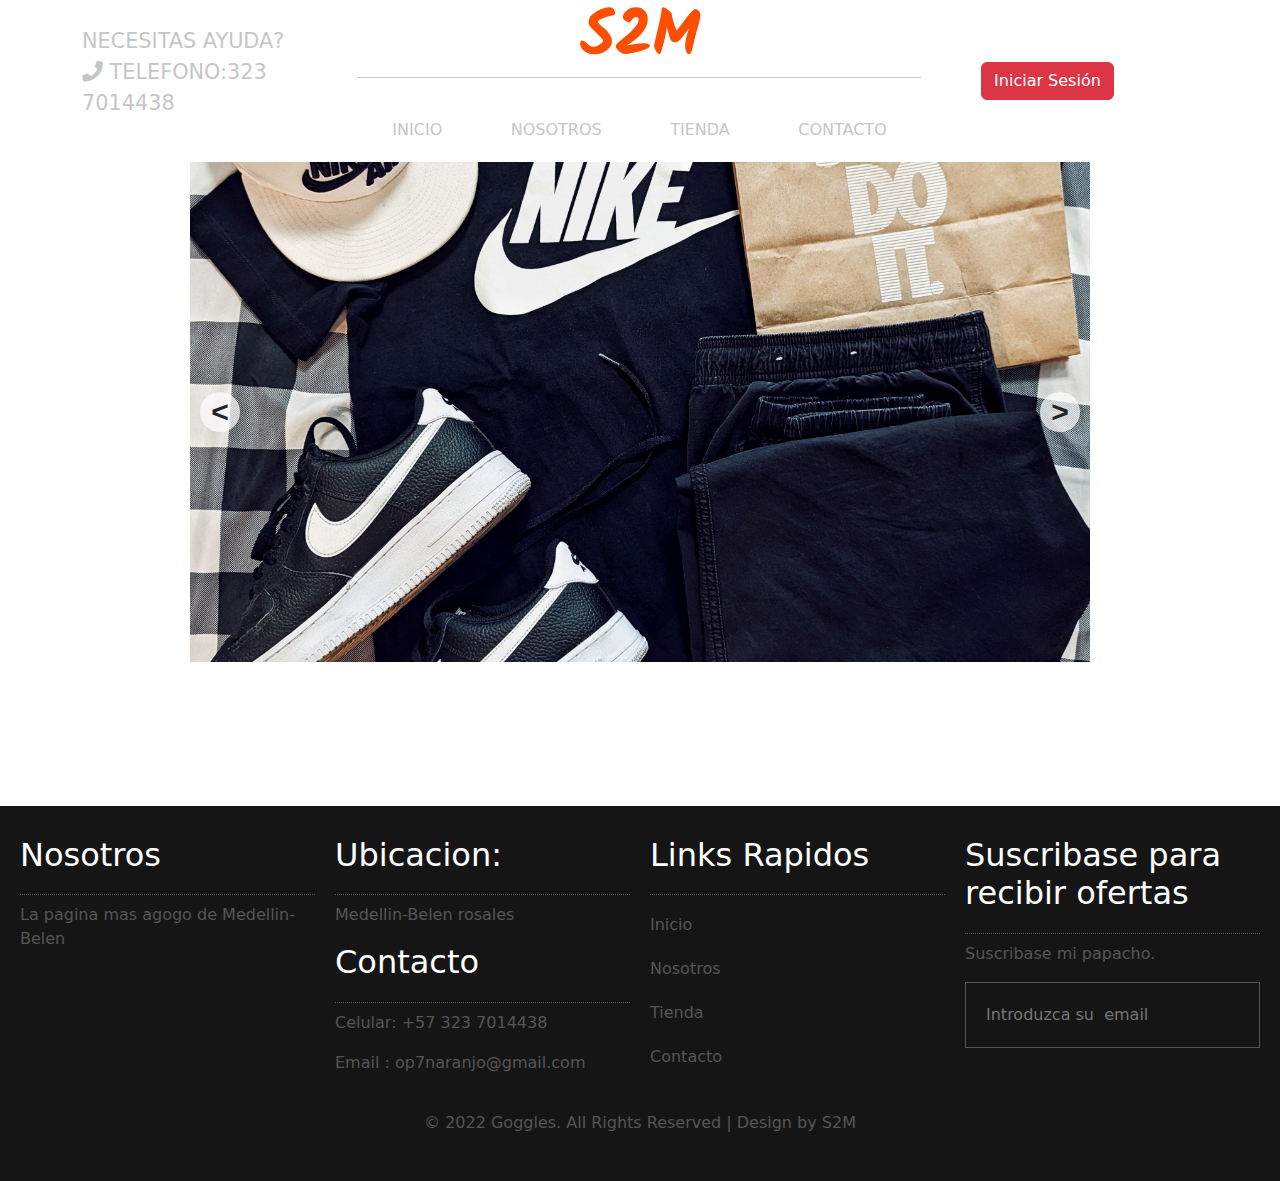
<file: S2M/index.html>
<!DOCTYPE html>
<html lang="es">
<head>
    <meta charset="UTF-8">
    <meta http-equiv="X-UA-Compatible" content="IE=edge">
    <meta name="viewport" content="width=device-width, user-sacalble=no,  initial-scale=1.0, maximum-scale=1.0, minimum-scale=1.0">
    <title>Inicio</title>
    <link rel="stylesheet" href="./estilos.css">
    <link rel="stylesheet" href="https://cdnjs.cloudflare.com/ajax/libs/font-awesome/5.15.2/css/all.min.css">
    <link rel="stylesheet" href="	https://cdn.jsdelivr.net/npm/bootstrap@5.2.3/dist/css/bootstrap.min.css">
</head>
<body>
    <header class="main-header">
        <div class="container container--flex">
          <div class="main-header__container">
            <h1 class="main-header__title">S2M</h1>
            <span class="icon-menu" id="btn-menu"><i class="fas fa-bars"></i></span>
            <nav class="main-nav" id="main-nav">
              <ul class="menu">
                <li class="menu__item"><a href="" class="menu__link">INICIO</a></li>
                <li class="menu__item"><a href="nosotros.html" class="menu__link">NOSOTROS</a></li>
                <li class="menu__item"><a href="tienda.html" class="menu__link">TIENDA</a></li>
                <li class="menu__item"><a href="" class="menu__link">CONTACTO</a></li>
              </ul>
            </nav>
          </div>
          <div class="main-header__container">
            <span class="main-header__txt">NECESITAS AYUDA?</span>
            <p class="main-header__txt"><i class="fas fa-phone"></i> TELEFONO:323 7014438</p>
          </div>
          <div class="main-header__container">
            <form action="login.html">
          <button type="submit" onclick="loguearse()" class="btn btn-danger">Iniciar Sesión</button>
          </form>

          </div>
        </div>
      </header>
      <div class="container-slider">
        <div class="slider" id="slider">
          <div class="slider__section">
            <img src="./images/niña nike.jpg" alt="" class="slider__img">

          </div>
          <div class="slider__section">
            <img src="./images/pexels-daian-gan-102129.jpg" alt="" class="slider__img">

          </div>
          <div class="slider__section">
            <img src="./images/pexels-the-happiest-face-)-1261422.jpg" alt="" class="slider__img">

          </div>
          <div class="slider__section">
            <img src="./images/pexels-mohammed-abubakr-11757389.jpg" alt="" class="slider__img">

          </div>
        </div>
        <div class="slider__btn slider__btn--right" id="btn-right">&#62;</div>
        <div class="slider__btn slider__btn--left" id="btn-left">&#60;</div>
      </div> <br> <br> <br> <br> <br> <br>
      <footer class="main-footer">
        <div class="footer__section">
          <h2 class="footer__title">Nosotros</h2>
          <p class="footer__txt">La pagina mas agogo de Medellin-Belen </p>
        </div>
        <div class="footer__section">
          <h2 class="footer__title">Ubicacion:</h2>
          <p class="footer__txt">Medellin-Belen rosales</p>
          <h2 class="footer__title">Contacto</h2>
          <p class="footer__txt">Celular: +57 323 7014438</p>
          <p class="footer__txt">Email : op7naranjo@gmail.com</p>
        </div>
        <div class="footer__section">
          <h2 class="footer__title">Links Rapidos</h2>
          <a href="index.html" class="footer__link">Inicio</a>
          <a href="nosotros.html" class="footer__link">Nosotros</a>
          <a href="tienda.html" class="footer__link">Tienda</a>
          <a href="contacto.html" class="footer__link">Contacto</a>
        </div>
        <div class="footer__section">
          <h2 class="footer__title">Suscribase para recibir ofertas</h2>
          <p class="footer__txt">Suscribase mi papacho.</p>
          <input type="email" class="footer__input" placeholder="Introduzca su  email">
        </div>
        <p class="copy">© 2022 Goggles. All Rights Reserved | Design by S2M</p>
      </footer>
  <script src="./slider.js">

    function loguearse(){
      window.location.href = "login.html"
    }  

  </script>
</body>
</html>
</file>
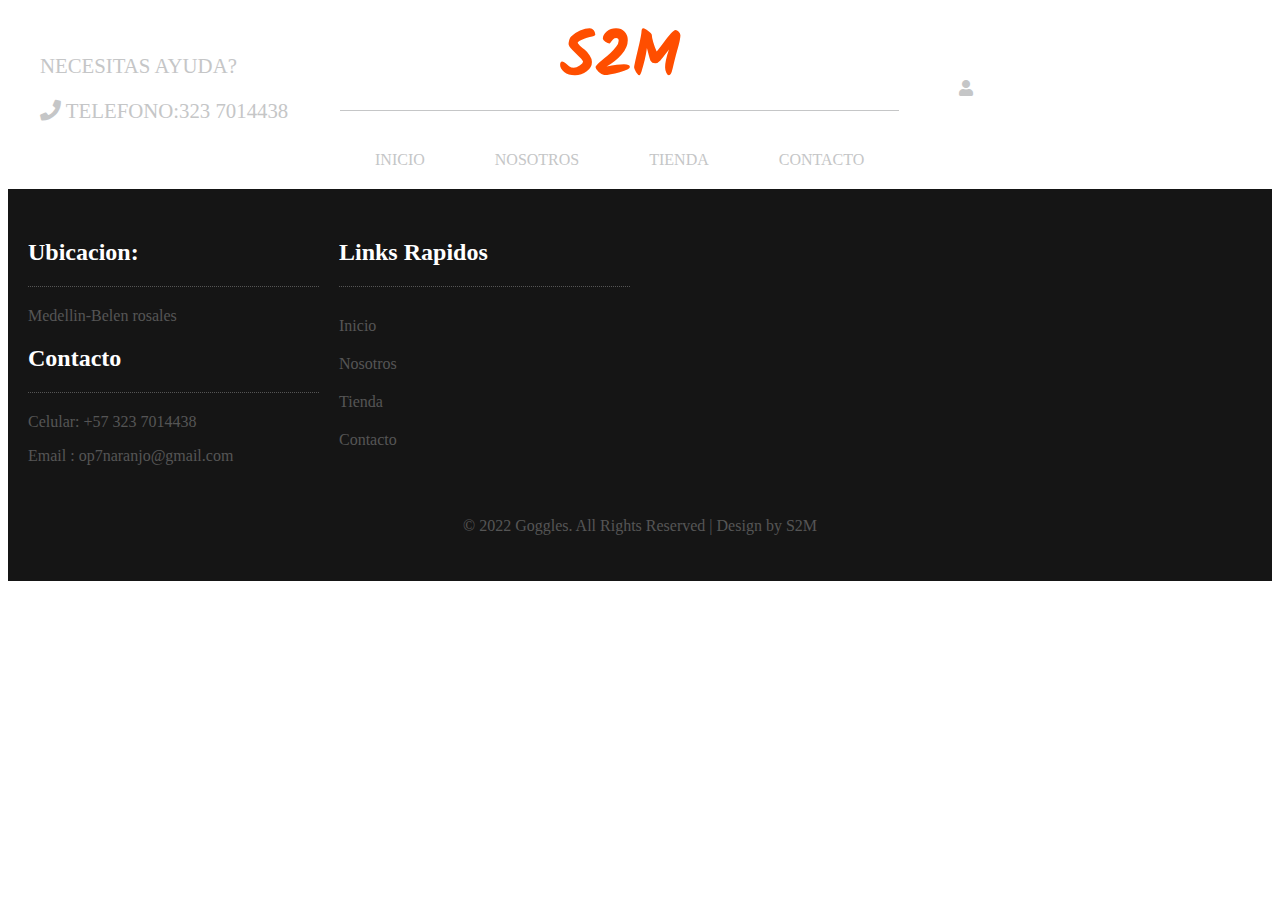
<file: S2M/contacto.html>
<!DOCTYPE html>
<html lang="en">
<head>
    <meta charset="UTF-8">
    <meta http-equiv="X-UA-Compatible" content="IE=edge">
    <meta name="viewport" content="width=device-width, initial-scale=1.0">
    <link rel="stylesheet" href="./estilos.css">
    <link rel="stylesheet" href="https://cdnjs.cloudflare.com/ajax/libs/font-awesome/5.15.2/css/all.min.css">
    <title>CONTACTO</title>
</head>
<body>
  <header class="main-header">
    <div class="container container--flex">
      <div class="main-header__container">
        <h1 class="main-header__title">S2M</h1>
        <span class="icon-menu" id="btn-menu"><i class="fas fa-bars"></i></span>
        <nav class="main-nav" id="main-nav">
          <ul class="menu">
            <li class="menu__item"><a href="index.html" class="menu__link">INICIO</a></li>
            <li class="menu__item"><a href="nosotros.html" class="menu__link">NOSOTROS</a></li>
            <li class="menu__item"><a href="tienda.html" class="menu__link">TIENDA</a></li>
            <li class="menu__item"><a href="contacto.html" class="menu__link">CONTACTO</a></li>
          </ul>
        </nav>
      </div>
      <div class="main-header__container">
        <span class="main-header__txt">NECESITAS AYUDA?</span>
        <p class="main-header__txt"><i class="fas fa-phone"></i> TELEFONO:323 7014438</p>
      </div>
      <div class="main-header__container">
        <a href="login.html" class="main-header__link"><i class="fas fa-user"></i></a>
      </div>
    </div>
  </header>
  <footer class="main-footer">

    </div>
    <div class="footer__section">
      <h2 class="footer__title">Ubicacion:</h2>
      <p class="footer__txt">Medellin-Belen rosales</p>
      <h2 class="footer__title">Contacto</h2>
      <p class="footer__txt">Celular: +57 323 7014438</p>
      <p class="footer__txt">Email : op7naranjo@gmail.com</p>
    </div>
    <div class="footer__section">
      <h2 class="footer__title">Links Rapidos</h2>
      <a href="index.html" class="footer__link">Inicio</a>
      <a href="nosotros.html" class="footer__link">Nosotros</a>
      <a href="tienda.html" class="footer__link">Tienda</a>
      <a href="contacto.html" class="footer__link">Contacto</a>
    </div>
    </div>
    <p class="copy">© 2022 Goggles. All Rights Reserved | Design by S2M
    
    </p>
  </footer>
    
</body>
</html>
</file>
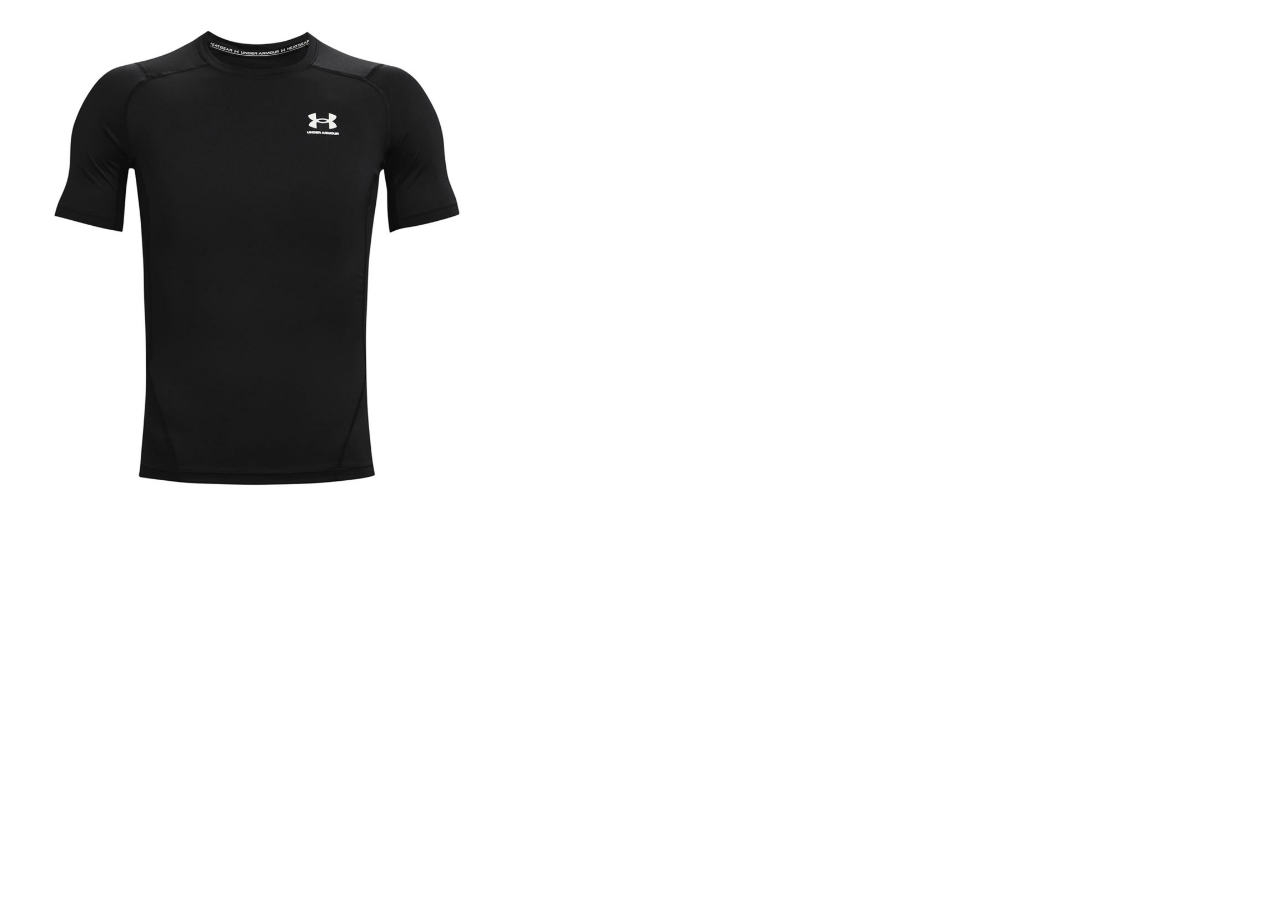
<file: S2M/imagen1.html>
<!DOCTYPE html>
<html lang="en">
<head>
    <meta charset="UTF-8">
    <meta http-equiv="X-UA-Compatible" content="IE=edge">
    <meta name="viewport" content="width=device-width, initial-scale=1.0">
    <title>Camisa deportiva</title>
</head>
<body>
    <img src="./images/deportiva.jpeg" alt=""  width="500px" class="producto__img">

    
</body>
</html>
</file>
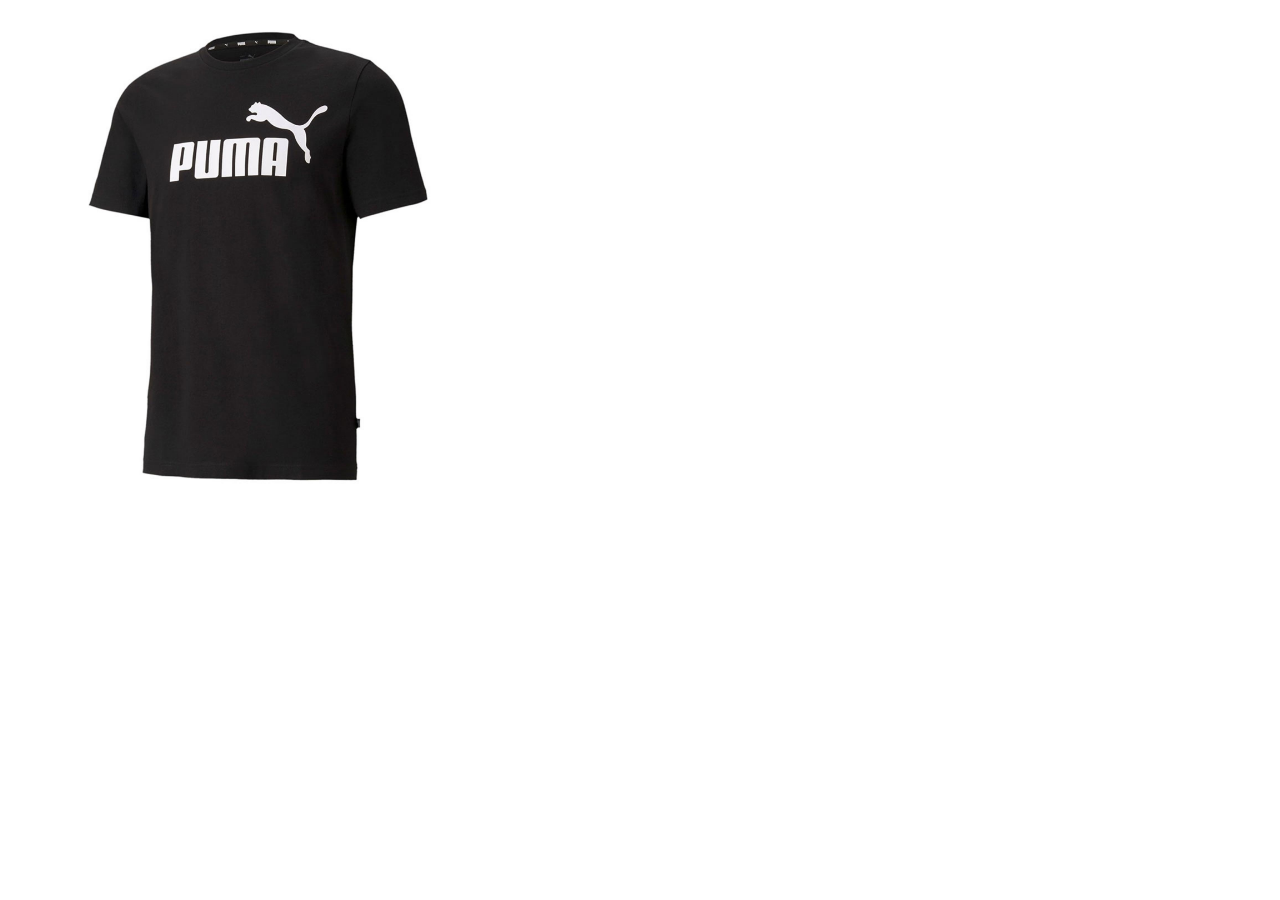
<file: S2M/imagen2.html>
<!DOCTYPE html>
<html lang="en">
<head>
    <meta charset="UTF-8">
    <meta http-equiv="X-UA-Compatible" content="IE=edge">
    <meta name="viewport" content="width=device-width, initial-scale=1.0">
    <title>Clásica</title>
</head>
<body>
    <img src="./images/clasica.jpeg" alt="" width="500px" class="producto__img">
    
</body>
</html>
</file>
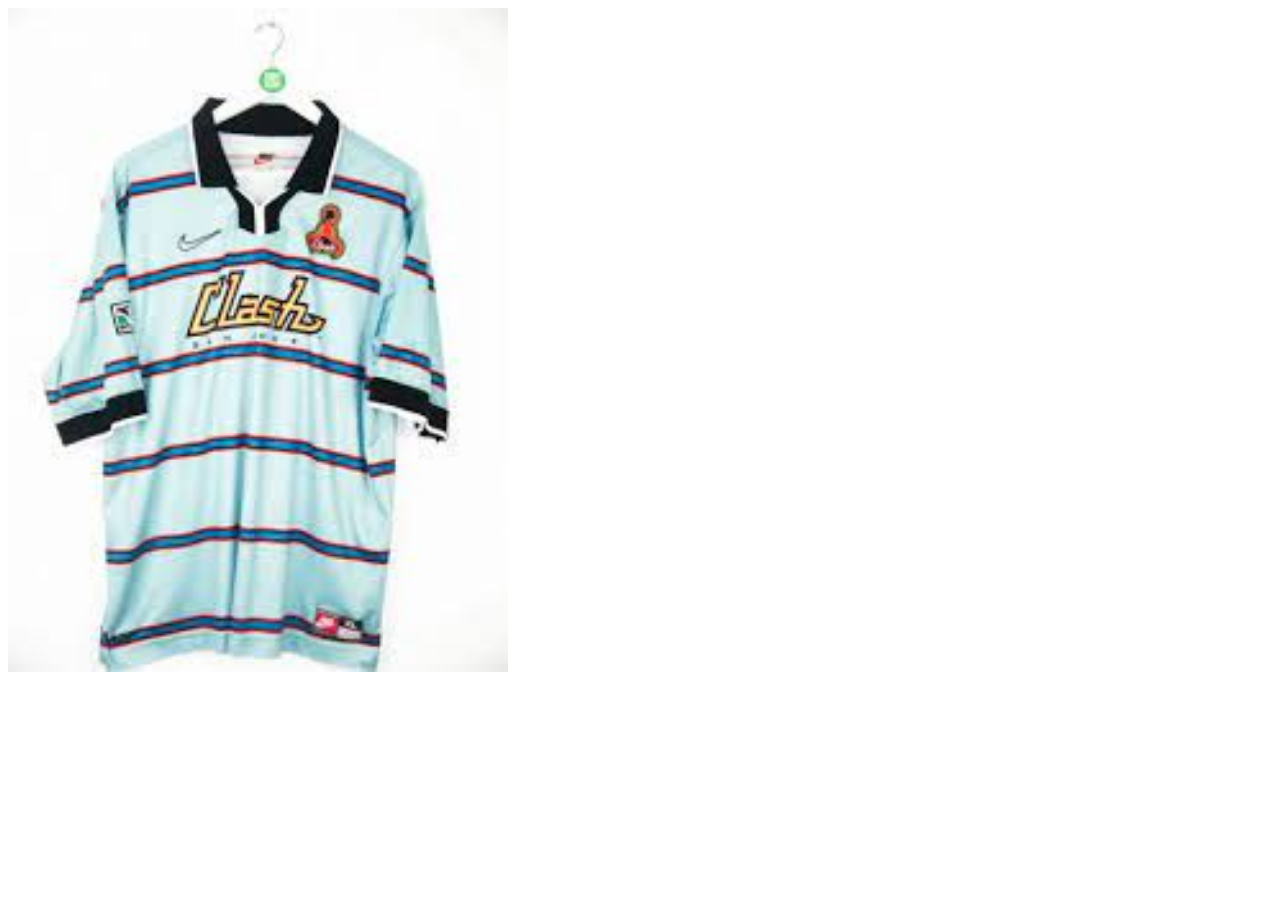
<file: S2M/imagen3.html>
<!DOCTYPE html>
<html lang="en">
<head>
    <meta charset="UTF-8">
    <meta http-equiv="X-UA-Compatible" content="IE=edge">
    <meta name="viewport" content="width=device-width, initial-scale=1.0">
    <title>Vintage</title>
</head>
<body>
    <img src="./images/vintage.jpeg" alt=""  width="500px" class="producto__img">
</body>
</html>
</file>
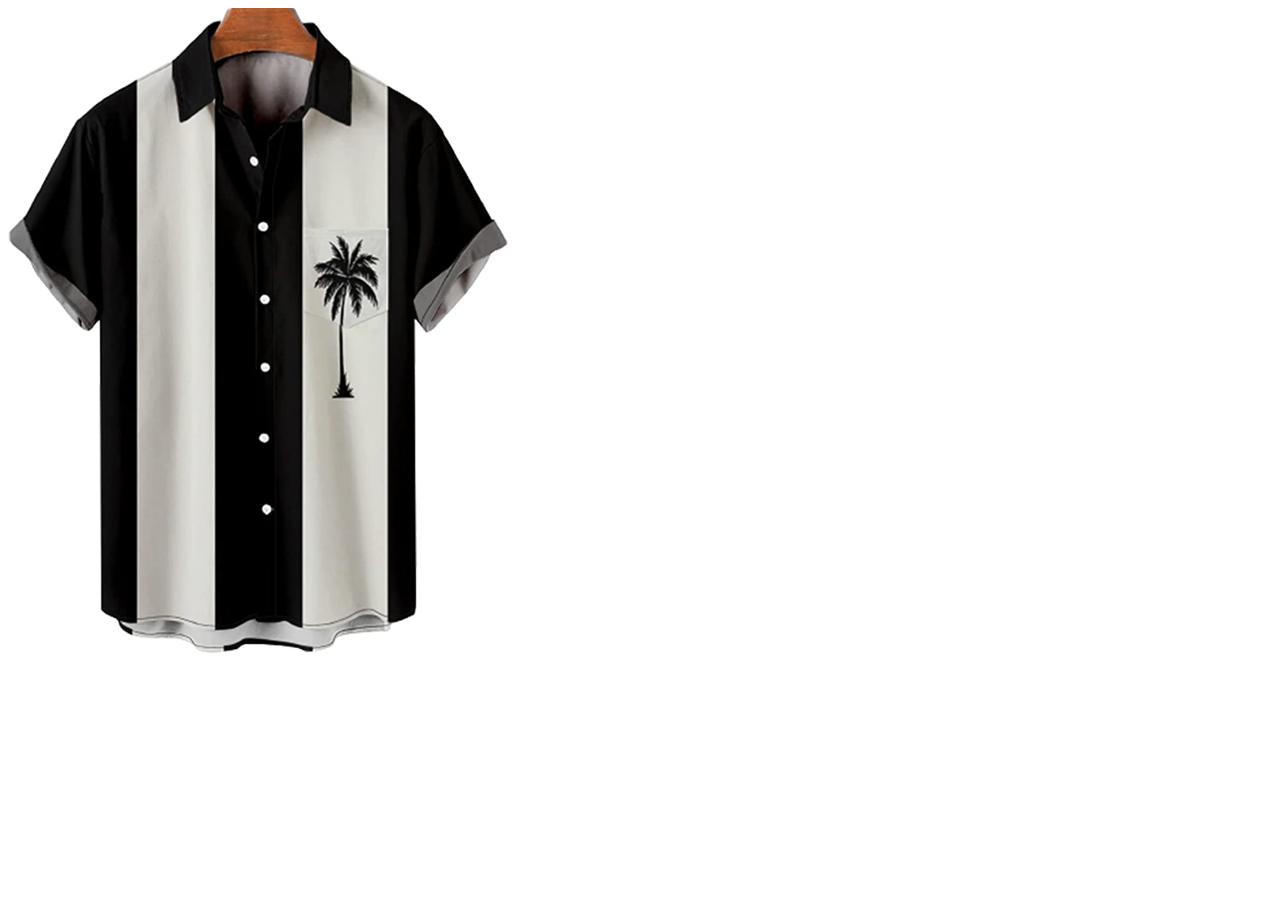
<file: S2M/imagen4.html>
<!DOCTYPE html>
<html lang="en">
<head>
    <meta charset="UTF-8">
    <meta http-equiv="X-UA-Compatible" content="IE=edge">
    <meta name="viewport" content="width=device-width, initial-scale=1.0">
    <title>Tipo Polo</title>
</head>
<body>
    <img src="./images/polo.jpeg" alt="" width="500px" class="producto__img">
</body>
</html>
</file>
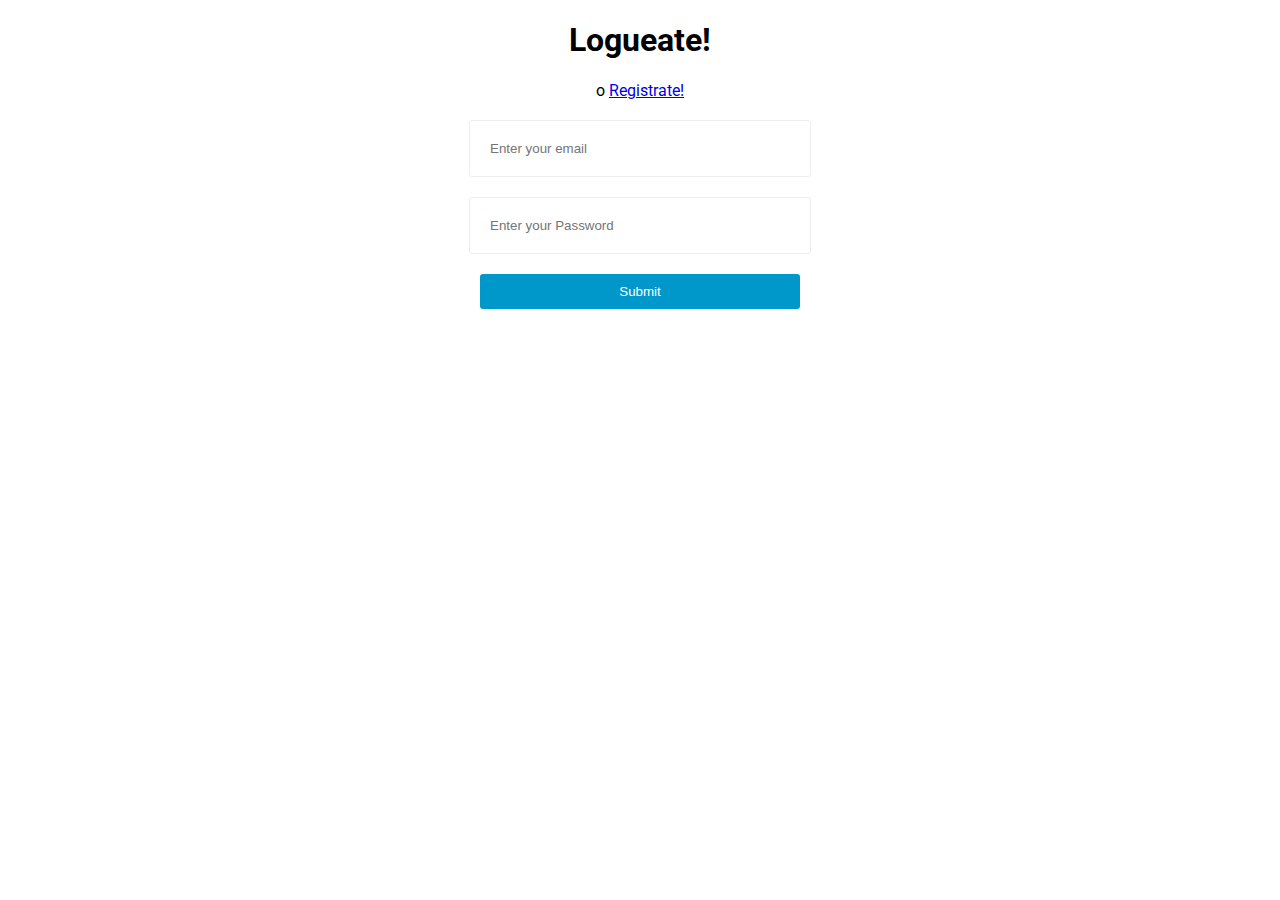
<file: S2M/login.html>
<!DOCTYPE html>
<html>
  <head>
    <meta charset="utf-8">
    <title>Login</title>
    <link href="https://fonts.googleapis.com/css?family=Roboto" rel="stylesheet">
    <link rel="stylesheet" href="estiloindexphp.css">
  </head>
  <body>
    

    <h1>Logueate!</h1>
    <span>o <a href="registrarse.php">Registrate!</a></span>


    <form action="validarlogin.php" method="POST">
      <input name="email" type="text" placeholder="Enter your email">
      <input name="password" type="password" placeholder="Enter your Password">
      <input type="submit" value="Submit">
    </form>
  </body>
</file>
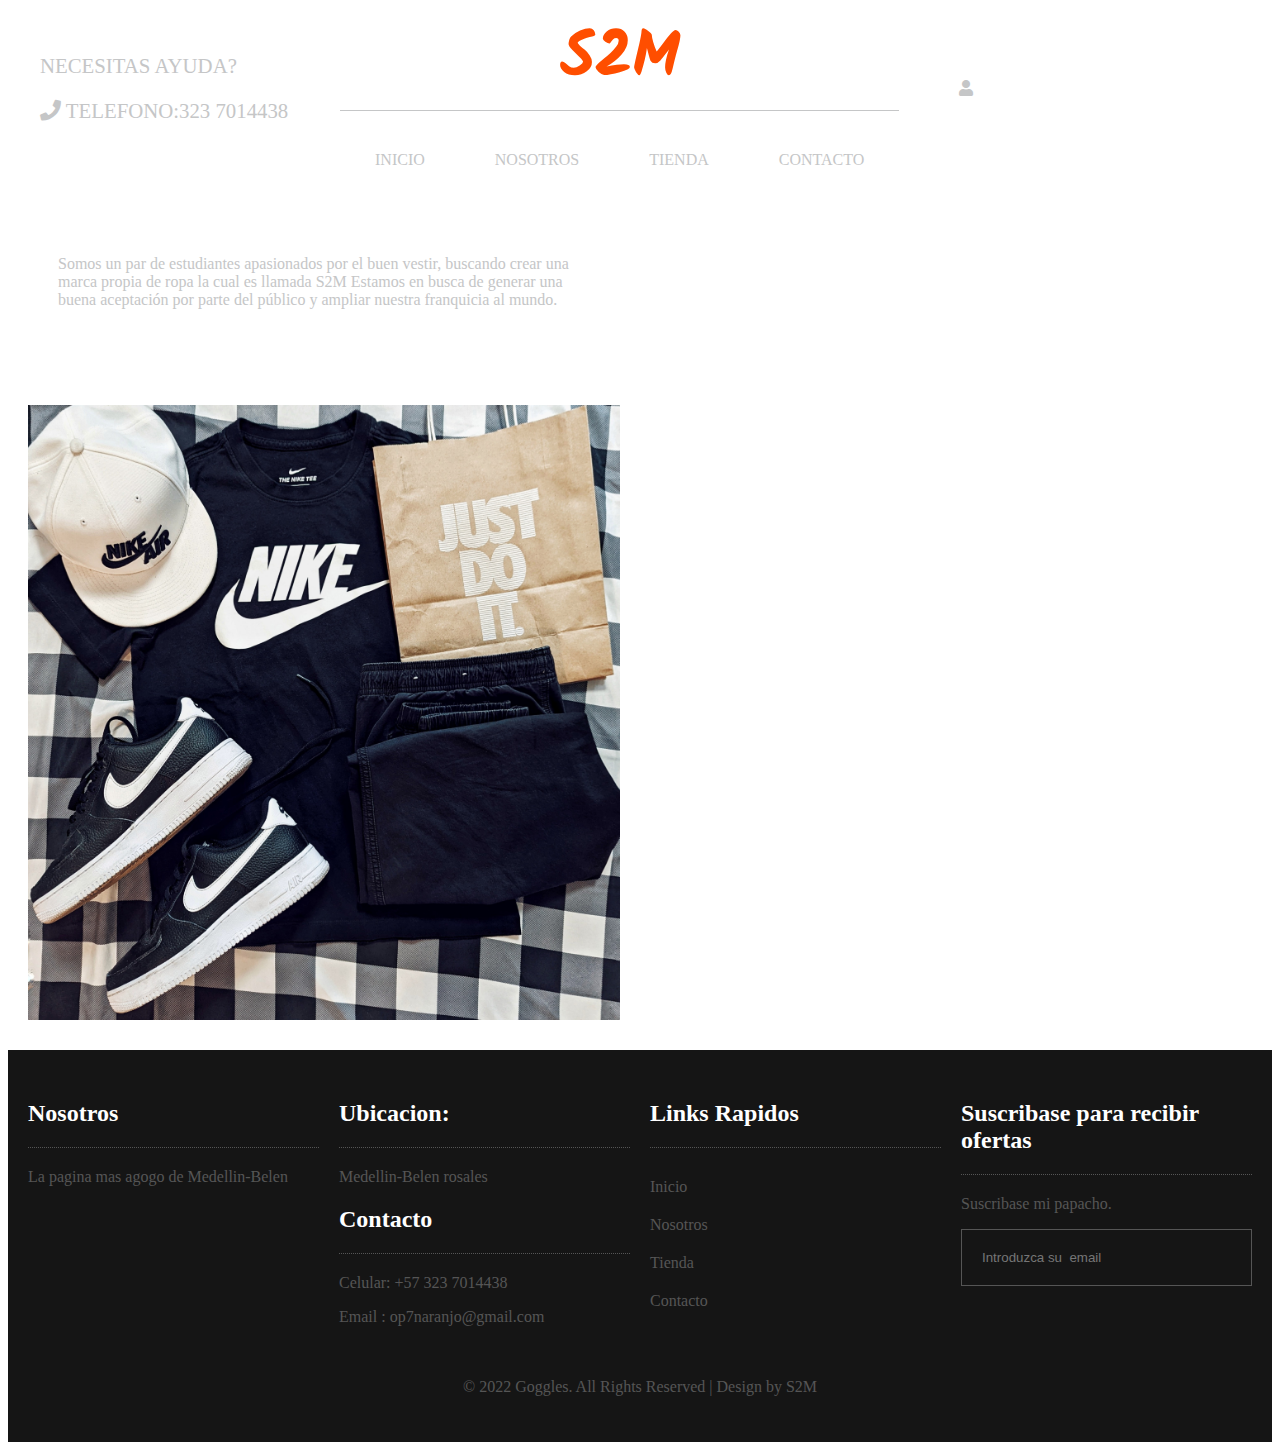
<file: S2M/nosotros.html>
<!DOCTYPE html>
<html lang="en">
<head>
    <meta charset="UTF-8">
    <meta http-equiv="X-UA-Compatible" content="IE=edge">
    <meta name="viewport" content="width=device-width, initial-scale=1.0">
    <link rel="stylesheet" href="./estilos.css">
    <link rel="stylesheet" href="https://cdnjs.cloudflare.com/ajax/libs/font-awesome/5.15.2/css/all.min.css">
    <title>NOSOTROS</title>
</head>
<body>
  <header class="main-header">
    <div class="container container--flex">
      <div class="main-header__container">
        <h1 class="main-header__title">S2M</h1>
        <span class="icon-menu" id="btn-menu"><i class="fas fa-bars"></i></span>
        <nav class="main-nav" id="main-nav">
          <ul class="menu">
            <li class="menu__item"><a href="index.html" class="menu__link">INICIO</a></li>
            <li class="menu__item"><a href="nosotros.html" class="menu__link">NOSOTROS</a></li>
            <li class="menu__item"><a href="tienda.html" class="menu__link">TIENDA</a></li>
            <li class="menu__item"><a href="contacto.html" class="menu__link">CONTACTO</a></li>
          </ul>
        </nav>
      </div>
      <div class="main-header__container">
        <span class="main-header__txt">NECESITAS AYUDA?</span>
        <p class="main-header__txt"><i class="fas fa-phone"></i> TELEFONO:323 7014438</p>
      </div>
      <div class="main-header__container">
        <a href="login.html" class="main-header__link"><i class="fas fa-user"></i></a>
      </div>
    </div>
  </header>
  
  <P class="parrafo">Somos un par de estudiantes apasionados por el buen vestir, buscando crear una marca propia de ropa la cual es llamada S2M
    Estamos en busca de generar una buena aceptación por parte del público y ampliar nuestra franquicia al mundo.
  </P>
    <img class="parrafo-txt" src="./images/pexels-mohammed-abubakr-11757389.jpg" alt="" srcset="">



  <footer class="main-footer">
    <div class="footer__section">
      <h2 class="footer__title">Nosotros</h2>
      <p class="footer__txt">La pagina mas agogo de Medellin-Belen </p>
    </div>
    <div class="footer__section">
      <h2 class="footer__title">Ubicacion:</h2>
      <p class="footer__txt">Medellin-Belen rosales</p>
      <h2 class="footer__title">Contacto</h2>
      <p class="footer__txt">Celular: +57 323 7014438</p>
      <p class="footer__txt">Email : op7naranjo@gmail.com</p>
    </div>
    <div class="footer__section">
      <h2 class="footer__title">Links Rapidos</h2>
      <a href="index.html" class="footer__link">Inicio</a>
      <a href="nosotros.html" class="footer__link">Nosotros</a>
      <a href="tienda.html" class="footer__link">Tienda</a>
      <a href="contacto.html" class="footer__link">Contacto</a>
    </div>
    <div class="footer__section">
      <h2 class="footer__title">Suscribase para recibir ofertas</h2>
      <p class="footer__txt">Suscribase mi papacho.</p>
      <input type="email" class="footer__input" placeholder="Introduzca su  email">
    </div>
    <p class="copy">© 2022 Goggles. All Rights Reserved | Design by S2M</p>
  </footer>
    
</body>
</html>
</file>
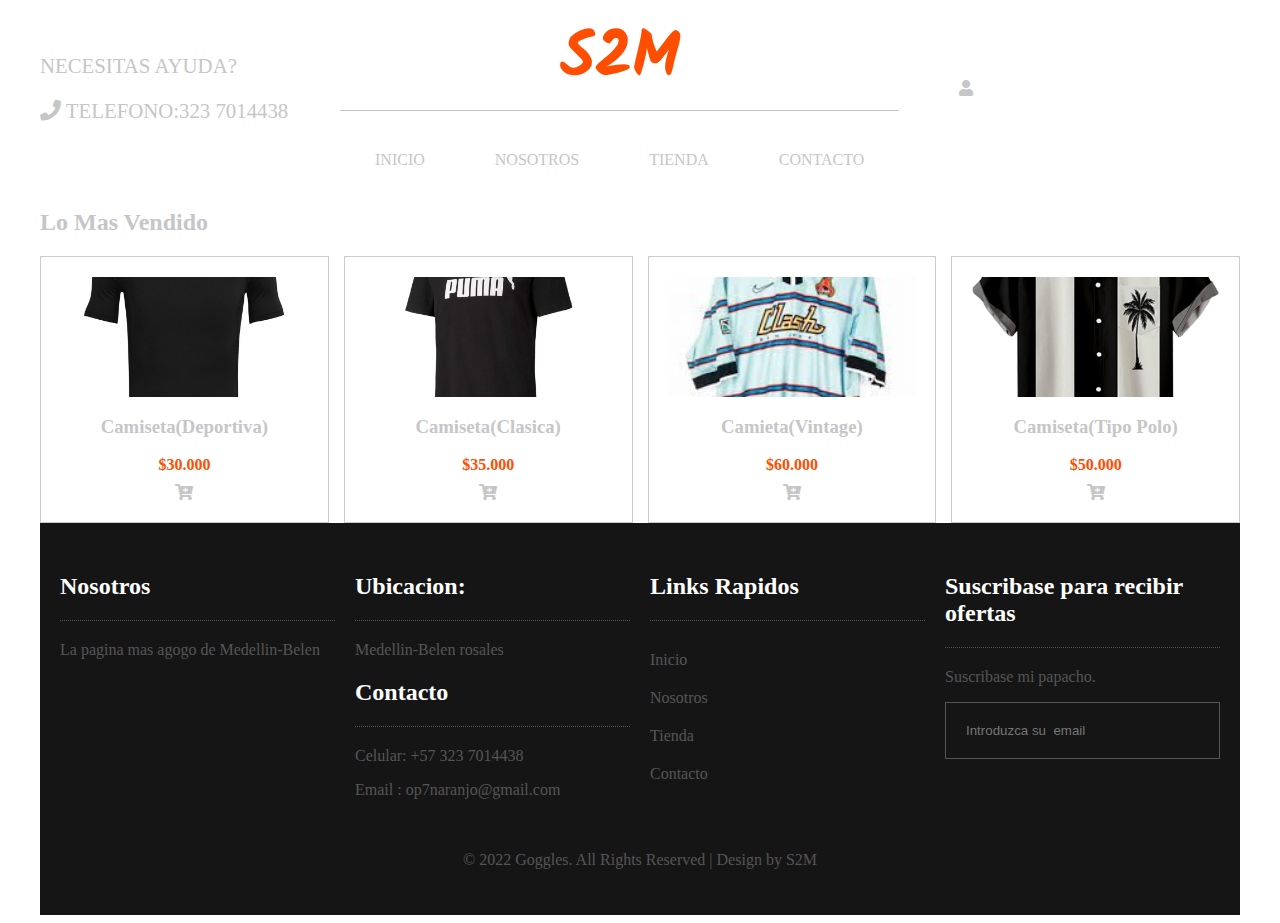
<file: S2M/tienda.html>
<!DOCTYPE html>
<html lang="en">
<head>
    <meta charset="UTF-8">
    <meta http-equiv="X-UA-Compatible" content="IE=edge">
    <meta name="viewport" content="width=device-width, initial-scale=1.0">
    <link rel="stylesheet" href="./estilos.css">
    <link rel="stylesheet" href="https://cdnjs.cloudflare.com/ajax/libs/font-awesome/5.15.2/css/all.min.css">

    <title>TIENDA</title>
</head>
<body>
  <header class="main-header">
    <div class="container container--flex">
      <div class="main-header__container">
        <h1 class="main-header__title">S2M</h1>
        <span class="icon-menu" id="btn-menu"><i class="fas fa-bars"></i></span>
        <nav class="main-nav" id="main-nav">
          <ul class="menu">
            <li class="menu__item"><a href="index.html" class="menu__link">INICIO</a></li>
            <li class="menu__item"><a href="nosotros.html" class="menu__link">NOSOTROS</a></li>
            <li class="menu__item"><a href="tienda.html" class="menu__link">TIENDA</a></li>
            <li class="menu__item"><a href="contacto.html" class="menu__link">CONTACTO</a></li>
          </ul>
        </nav>
      </div>
      <div class="main-header__container">
        <span class="main-header__txt">NECESITAS AYUDA?</span>
        <p class="main-header__txt"><i class="fas fa-phone"></i> TELEFONO:323 7014438</p>
      </div>
      <div class="main-header__container">
        <a href="login.html" class="main-header__link"><i class="fas fa-user"></i></a>
      </div>
    </div>
  </header>
  <main class="main">
    <div class="container">
      <h2 class="main-title">Lo Mas Vendido</h2>
      <section class="container-products">
        <div class="producto">
          <img src="./images/deportiva.jpeg" alt="" class="producto__img">
          <div class="producto__description">
            <h3 class="producto__titulo">Camiseta(Deportiva)</h3>
            <span class="producto__precio">$30.000</span>
          </div>
          <i class="producto__icon fas fa-cart-plus"></i>
        </div>
        <div class="producto">
          <img src="./images/clasica.jpeg" alt="" class="producto__img">
          <div class="producto__description">
            <h3 class="producto__titulo">Camiseta(Clasica)</h3>
            <span class="producto__precio">$35.000</span>
          </div>
          <i class="producto__icon fas fa-cart-plus"></i>
        </div>
        <div class="producto">
          <img src="./images/vintage.jpeg" alt="" class="producto__img">
          <div class="producto__description">
            <h3 class="producto__titulo">Camieta(Vintage)</h3>
            <span class="producto__precio">$60.000</span>
          </div>
          <i class="producto__icon fas fa-cart-plus"></i>
        </div>
        <div class="producto">
          <img src="./images/polo.jpeg" alt="" class="producto__img">
          <div class="producto__description">
            <h3 class="producto__titulo">Camiseta(Tipo Polo)</h3>
            <span class="producto__precio">$50.000</span>
          </div>
          <i class="producto__icon fas fa-cart-plus"></i>
        </div>
      </section>
  <!--<h1>PRODUCTOS</h1>

    Camisas Deportivas
    <img src="./images/deportiva.jpeg" alt="">


    Camisas Clásicas
    <img src="./images/clasica.jpeg" alt="">



    Ropa Vintage
    <img src="./images/vintage.jpeg" alt="">




    Camisas Formales
    <img src="./images/polo.jpeg" alt="">-->


    





  <footer class="main-footer">
    <div class="footer__section">
      <h2 class="footer__title">Nosotros</h2>
      <p class="footer__txt">La pagina mas agogo de Medellin-Belen </p>
    </div>
    <div class="footer__section">
      <h2 class="footer__title">Ubicacion:</h2>
      <p class="footer__txt">Medellin-Belen rosales</p>
      <h2 class="footer__title">Contacto</h2>
      <p class="footer__txt">Celular: +57 323 7014438</p>
      <p class="footer__txt">Email : op7naranjo@gmail.com</p>
    </div>
    <div class="footer__section">
      <h2 class="footer__title">Links Rapidos</h2>
      <a href="index.html" class="footer__link">Inicio</a>
      <a href="nosotros.html" class="footer__link">Nosotros</a>
      <a href="tienda.html" class="footer__link">Tienda</a>
      <a href="contacto.html" class="footer__link">Contacto</a>
    </div>
    <div class="footer__section">
      <h2 class="footer__title">Suscribase para recibir ofertas</h2>
      <p class="footer__txt">Suscribase mi papacho.</p>
      <input type="email" class="footer__input" placeholder="Introduzca su  email">
    </div>
    <p class="copy">© 2022 Goggles. All Rights Reserved | Design by S2M</p>
  </footer>

</body>
</html>
</file>
<file: S2M/estilos.css>
@font-face{
    font-family: "PermanentMarker-Regular";
    src: url(./fonts/PermanentMarker-Regular.ttf);
}
@font-face {
    font-family: "Kalam";
    src: url(./fonts/Kalam-Bold.ttf);
}
*{
    box-sizing: border-box;

}



img{
    display: block;
    width: 100%;
}
.main-header{
    padding: 0 20px;
}
.main-header__title{
    text-align: center;
    font-size: 2.5em;
    margin: 10px 0;
    color: #FF4E00;
    font-family: "kalam";
}

.main-nav {
    opacity: 0;
    visibility: hidden;
    transition: all 0.5s;
    z-index: 999999;
  }
  .menu{
    position: absolute;
    top: 180px;
    left: 0;
    background: #212121;
    width: 100%;
    list-style: none;
    padding: 0px;
    margin: 0;
  }
  .menu__item {
    text-align: center;
    margin: auto;
  }
  .menu__link {
    padding: 20px;
    color: white;
    text-decoration: none;
    position: relative;
    display: block;
  }
  .menu__link:hover {
    background: white;
    color: #212121;
  }
  
  .mostrar{
    opacity: 1;
    visibility: visible;
}

.main-header__container{
    display: flex;
    justify-content: space-between;
    align-items: center;
}

.icon.menu{
    font-size: 1.5em;
    border: 1px solid #FF4E00;
    display: block;
    padding: 10px 20px;
    cursor: pointer;
    margin-left: auto;
}
.main-header__txt{
    color: #C5C6C7;
}
.fas {
    color: #C5C6C7;
}
.main-header__btn{
    display: block;
    padding: 10px 30px;
    color: #C5C6C7;
    border: 1px solid #FF4E00;
    text-decoration: none;
}

.main-header__input{
    display: block;
    padding: 10px;
}
.container-slider{
    width: 90%;
    max-width: 900px;
    margin: auto;
    overflow: hidden;
    position: relative;
}

.slider{
    display:flex ;
    width: 400%;
    height: 400px;
}
.slider__section{
    width: 100%;
}
.slider__img{
    display: block;
    width: 100%;
    height: 100%;
    object-fit: cover;
}
.slider__btn{
    position: absolute;
    width: 40px;
    height: 40px;
    background: rgba(255,255,255,0.7);
    top: 50%;
    transform: translateY(-50%);
    font-size: 30px;
    font-weight: bold;
    font-family: monospace;
    text-align: center;
    border-radius: 50%;
    cursor: pointer;
}
.slider__btn:hover{
    background:#fff;
}
.slider__btn--left{
    left: 10px;
}
.slider__btn--right{
    right: 10px;
}

.container-products {
  display: grid;
  grid-template-columns: repeat(2, 1fr);
  grid-gap: 15px;
}
.producto {
  border: 1px solid #ccc;
  padding: 20px;
  text-align: center;
  position: relative;
}

.parrafo{
  color: #C5C6C7;
  width: 50%;
  padding: 50px;

}
.parrafo-txt{
  width: 50%;
  height: 50%;
  padding: 30px 20px;
  
  
  
}

.producto{
  color:#C5C6C7
}
.main-title{
  color: #C5C6C7;
}

.producto__img{
  width: 100%;
  height: 120px;
  object-fit: cover;
}
.producto__titulo{
  text-align: center;
}
.producto__precio {
  color: #FF4E00;
  font-weight: bold;
}
.producto__icon {
  display: block;
  margin-top: 10px;
}
.product:hover .product__icon {
  color: #FF4E00;
}
.main-footer{
    background: #151515;
    color: white;
    padding: 30px 20px;
  }
  .footer__title{
    border-bottom: 1px dotted #555;
    padding-bottom: 20px;
  }
  .footer__txt {
    color: #555;
  }
  .footer__link{
    color: #555;
    text-decoration: none;
    display: block;
    padding: 10px 0;
  }
  
  .footer__input{
    background: #151515;
    width: 100%;
    display: block;
    padding: 20px;
    border: 1px solid #555;
  }
  .copy {
    color: #555;
  }
  /*Estilos para tablet*/
@media screen and (min-width:768px) {
    .slider{
      height: 400px;
    }
    .editor__item{
      height: 250px;
    }
    .container-tips{
      margin: 50px 0;
      display: grid;
      grid-template-columns: repeat(3, 1fr);
    }
  }
  @media screen and (min-width:768px) {
    .slider{
      height: 400px;
    }
    .editor__item{
      height: 250px;
    }
    .container-tips{
      margin: 50px 0;
      display: grid;
      grid-template-columns: repeat(3, 1fr);
    }
  }
  /*Estilos para web*/
  
  @media screen and (min-width:1024px) { 
    .container{
      width: 1000px;
      margin: auto;
    }
    .icon-menu {
      display: none;
    }
    .main-header .container--flex{
      display: flex;
      align-items: center;
    }
    .main-header__container{
      flex-wrap: wrap;
      align-content: flex-start;
    }
    .main-header__txt{
      width: 100%;
    }
    .main-header__container:nth-child(2){
      order: -1;
      width: 25%;
    }
    .main-header__container:nth-child(3){
      width: 25%;
      padding: 0 20px;
    }
    .main-header__title {
      width: 100%;
      font-size: 4em;
      margin: 0;
      border-bottom: 1px solid #C5C6C7;
    }
    .main-header__link {
      margin-bottom: 20px;
    }
    .main-header__btn{
      width: 130px;
      padding: 10px;
      margin-bottom: 20px;
    }
    .main-header__input{
      width: 85%;
    }
    .main-nav{
      visibility: visible;
      opacity: 1;
      width: 100%;
      margin-top: 20px;
    }
    .menu {
      position: static;
      width: 100%;
      display: flex;
      background: none;
    }
    .menu__link{
      color: #C5C6C7;
    }
    .menu__link:hover{
      background:  #FF4E00;
      color: #C5C6C7;
    }
    
    .container-products {
      grid-template-columns: repeat(4, 1fr);
      grid-gap: 15px;
    }
    .product__img {
      height: 150px;
    }
  
    .container-editor{
      display: flex;
      justify-content: space-between;
    }
    .editor__item{
      width: 48%;
    }
    .main-footer {
      display: grid;
      grid-template-columns: repeat(4, 1fr);
      grid-gap: 20px;
    }
    .copy {
      grid-column-start: span 4;
      text-align: center;
    }
  }
  
  @media screen and (min-width:1280px) { 
    .container{
      width: 1200px;
    }
    .main-header__container:nth-child(3){
      padding-left: 60px;
    }
    .main-header__container:nth-child(2){
      font-size: 1.3em;
    }
    .slider{
      height: 500px;
      font-size: 1.5em;
    }
  }
  
  @media screen and (min-width:1600px) { 
    .container{
      width: 1500px;
    }
    .main-header__container:nth-child(3){
      padding-left: 150px;
    }
    .main-header__container:nth-child(2){
      font-size: 1.5em;
    }
    .slider{
      height: 600px;
    }
    .product__img {
      height: 200px;
    }
  }
</file>
<file: S2M/estiloindexphp.css>
body {
    margin: 0;
    padding: 0;
    font-family: 'Roboto', sans-serif;
    text-align: center;
  }
  
  /* Input Forms*/
  input[type="text"], input[type="password"], input[type="email"]{
    outline: none;
    padding: 20px;
    display: block;
    width: 300px;
    border-radius: 3px;
    border: 1px solid #eee;
    margin: 20px auto;
  }
  
  input[type="submit"] {
    padding: 10px;
    color: #fff;
    background: #0098cb;
    width: 320px;
    margin: 20px auto;
    margin-top: 0;
    border: 0;
    border-radius: 3px;
    cursor: pointer;
  }
  input[type="submit"]:hover {
    background-color: #00b8eb;
  }
  
  /* Header */
  header {
    border-bottom: 2px solid #eee;
    padding: 20px 0;
    margin-bottom: 10px;
    width: 100%;
    text-align: center;
  }
  header a {
    text-decoration: none;
    color: #333;
  }
</file>
